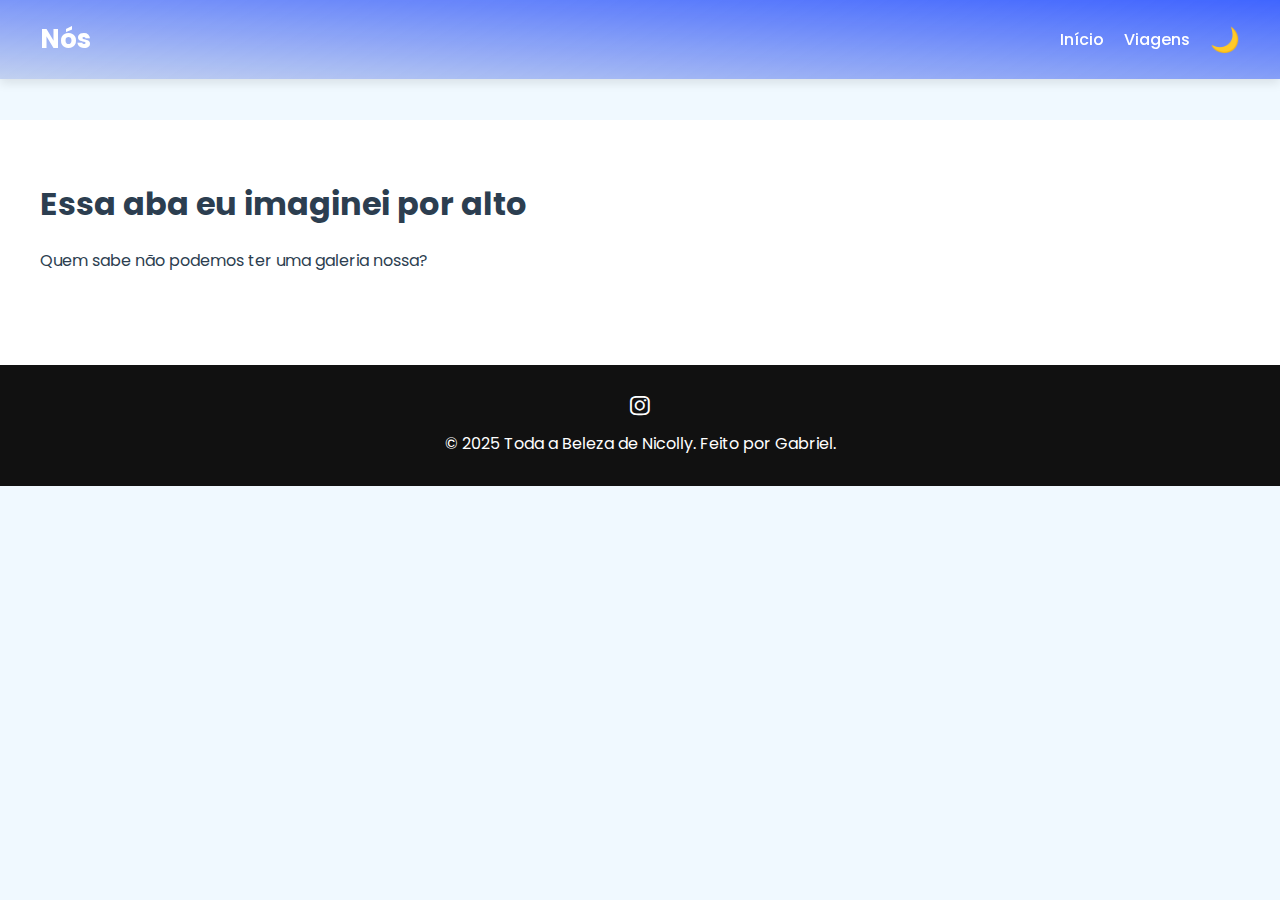
<file: nos.html>
<!DOCTYPE html>
<html lang="pt-br">
<head>
  <meta charset="UTF-8" />
  <meta name="viewport" content="width=device-width, initial-scale=1.0"/>
  <title>Nos? quem sabe</title>
  <link href="https://fonts.googleapis.com/css2?family=Poppins:wght@400;600&display=swap" rel="stylesheet" />
  <link rel="stylesheet" href="https://cdnjs.cloudflare.com/ajax/libs/font-awesome/6.5.0/css/all.min.css" />
  <link rel="stylesheet" href="./assets/css/nos.css" />
</head>
<body>
  <header class="header">
    <div class="logo">Nós</div>
    <nav>
      <ul>
        <li><a href="index.html">Início</a></li>
        <li><a href="#viagens">Viagens</a></li>
        <button id="theme-toggle" class="theme-toggle" aria-label="Alternar tema">🌙</button>
      </ul>
    </nav>
  </header>

  <main style="padding-top: 120px;">
    <section id="viagens" class="about">
      <h2>Essa aba eu imaginei por alto</h2>
      <p style="margin-bottom: 2rem;">Quem sabe não podemos ter uma galeria nossa?</p>
    </section>
  </main>

  <footer>
    <div class="socials">
      <a href="https://www.instagram.com/nicollypereiral_/" target="_blank" aria-label="Instagram"><i class="fab fa-instagram"></i></a>
    </div>
    <p>&copy; 2025 Toda a Beleza de Nicolly. Feito por Gabriel.</p>
  </footer>

  <script src="./assets/js/nos.js"></script>
</body>
</html>
</file>
<file: assets/css/nos.css>
* {
  margin: 0;
  padding: 0;
  box-sizing: border-box;
}

/* :root {
  --bg-color: #f7f7f7;
  --text-color: #333;
  --header-bg: linear-gradient(135deg, #fa5fff, #fa7bfe);
  --card-bg: #fff;
  --shadow-color: rgba(0, 0, 0, 0.1);
  --shadow-hover: rgba(0, 0, 0, 0.2);
  --section-bg: #ffffff;
  --section-text: #333333;
} */

.beach-banner {
  margin-top: 20px;
  border-radius: 12px;
  overflow: hidden;
  box-shadow: 0 4px 10px rgba(0, 128, 128, 0.2);
  max-width: 800px;
  margin-left: auto;
  margin-right: auto;
}

.beach-banner img {
  width: 100%;
  height: auto;
  display: block;
}


:root {
  --bg-color: #f0f9ff; /* azul bem claro */
  --text-color: #2c3e50; /* azul profundo */
  --header-bg: linear-gradient(183deg, #002fffbb, #0d35b634); /* azul do mar e sol */
  --card-bg: #ffffff;
  --shadow-color: rgba(0, 128, 128, 0.1); /* tom oceânico suave */
  --shadow-hover: rgba(0, 128, 128, 0.3);
  --section-bg: #ffffff;
  --section-text: #2c3e50;
}
.btn-revelar {
  background-color: #e9cc6d;
  color: white;
  padding: 12px 24px;
  font-size: 1rem;
  border: none;
  border-radius: 8px;
  cursor: pointer;
  transition: all 0.3s ease;
}

.btn-revelar:hover {
  background-color: #ffa726;
}

body.dark-mode {
  --bg-color: #121212;
  --text-color: #f1f1f1;
  --header-bg: linear-gradient(135deg, #2a2a2a, #3d3d3d);
  --card-bg: #1e1e1e;
  --shadow-color: rgba(255, 255, 255, 0.05);
  --shadow-hover: rgba(255, 255, 255, 0.15);
  --section-bg: #1c1c1c;
  --section-text: #f1f1f1;
}

body {
  font-family: 'Poppins', sans-serif;
  background-color: var(--bg-color);
  color: var(--text-color);
}

.theme-toggle {
  top: 20px;
  right: 20px;
  background: transparent;
  border: none;
  font-size: 1.5rem;
  cursor: pointer;
  color: #fff;
  z-index: 1000;
}

body.dark-mode .theme-toggle {
  color: #ffd700;
}

header {
  background: var(--header-bg);
  padding: 20px 40px;
  position: fixed;
  width: 100%;
  top: 0;
  left: 0;
  z-index: 1000;
  display: flex;
  align-items: center;
  justify-content: space-between;
  color: #fff;
  box-shadow: 0 4px 10px rgba(0,0,0,0.1);
  transition: transform 0.3s ease;
}
.header-hidden {
  transform: translateY(-100%);
  transition: transform 0.3s ease;
}

.logo {
  font-size: 1.6rem;
  font-weight: bold;
}

nav ul {
  list-style: none;
  display: flex;
  gap: 20px;
  align-items: center;
}

nav a {
  color: #fff;
  text-decoration: none;
  font-weight: 500;
  transition: color 0.3s ease;
}

nav a:hover {
  color: #ddd;
}

/* Seções adaptáveis ao modo escuro */
section {
  background-color: var(--section-bg);
  color: var(--section-text);
  transition: background-color 0.3s, color 0.3s;
}

section#hero,
section#sobre,
section#contato {
  padding: 60px 20px;
}

.hero {
  padding: 140px 40px 60px;
  text-align: center;
}

.hero h1 {
  font-size: 3rem;
  margin-bottom: 10px;
}


.hero p {
  font-size: 1.2rem;
  color: var(--section-text);
}

.gallery {
  display: grid;
  grid-template-columns: repeat(auto-fill, minmax(280px, 1fr));
  gap: 20px;
  padding: 40px;
}

.gallery-item {
  background-color: var(--card-bg);
  position: relative;
  box-shadow: 0 6px 12px var(--shadow-color);
  border-radius: 16px;
  overflow: hidden;
  display: flex;
  align-items: center;
  justify-content: center;
  border-radius: 16px;
  cursor: pointer;
  height: 300px; /* altura padronizada */
}

.gallery-item:hover {
  box-shadow: 0 8px 16px var(--shadow-hover);
}

.gallery-item:hover img {
  transform: scale(1.05);
}

.gallery-item img,
.gallery-item video {
  width: 100%;
  transition: transform 0.3s ease;
  height: auto;
  border-radius: 12px;
  display: block;
  object-fit: cover;
}

.gallery-item img,
.gallery-item video {
  max-height: 100%;
  max-width: 100%;
  object-fit: cover;
}

.about,
.contact {
  padding: 60px 40px;
}

.contact {
  display: flex;
  justify-content: space-between;
}

.about h2,
.contact h2 {
  font-size: 2rem;
  margin-bottom: 20px;
}

.about p {
  font-size: 1rem;
  color: var(--section-text);
}

footer {
  background: #111;
  color: #fff;
  padding: 30px 40px;
  display: flex;
  flex-direction: column;
  align-items: center;
  gap: 10px;
}

.socials i {
  font-size: 1.4rem;
  margin: 0 10px;
  color: #fff;
  transition: color 0.3s;
}

/* .socials i:hover {
  color: #fa7bfe;
} */

.socials i:hover {
  color: #00c3ff;
}

.play-pause:hover {
  color: #00c3ff;
}


/* Estilo do player de música */
.audio-player {
  display: flex;
  align-items: center;
  background-color: rgba(0, 0, 0, 0.8);
  padding: 10px;
  border-radius: 10px;
  margin-top: 20px;
  width: 300px;
  right: 40px;
  bottom: 20px;
}

.thumbnail {
  width: 50px;
  height: 50px;
  border-radius: 8px;
  margin-right: 15px;
}

.controls {
  display: flex;
  justify-content: center;
  align-items: center;
}

.play-pause {
  background: transparent;
  border: none;
  font-size: 1.5rem;
  color: white;
  cursor: pointer;
  transition: color 0.3s;
}

/* .play-pause:hover {
  color: #fa7bfe;
} */

audio {
  display: none;
}

.spotify-player {
  display: flex;
  align-items: center;
  background-color: #121212;
  color: white;
  border-radius: 12px;
  padding: 12px;
  gap: 16px;
  max-width: 500px;
  right: 40px;
  bottom: 40px;
  box-shadow: 0 4px 15px rgba(0, 0, 0, 0.4);
}

.spotify-player .cover {
  width: 60px;
  height: 60px;
  border-radius: 6px;
  object-fit: cover;
}

.player-info {
  flex: 1;
  display: flex;
  flex-direction: column;
}

.track-details {
  display: flex;
  justify-content: space-between;
  align-items: center;
}

.track-title {
  font-weight: 600;
  font-size: 0.9rem;
  color: #fff;
}

.time {
  font-size: 0.75rem;
  color: #aaa;
  left: -171px;
  top: 49px;
  position: relative;
}

#progress-bar {
  -webkit-appearance: none;
  appearance: none;
  width: 100%;
  height: 5px;
  background: #535353;
  border-radius: 5px;
  margin: 8px 0;
  cursor: pointer;
}

#progress-bar::-webkit-slider-thumb {
  -webkit-appearance: none;
  height: 12px;
  width: 12px;
  background: #1db954;
  border-radius: 50%;
  cursor: pointer;
}

#play-pause-button {
  align-self: flex-end;
  background-color: #1db954;
  border: none;
  color: white;
  font-size: 1.2rem;
  border-radius: 50%;
  width: 32px;
  height: 32px;
  cursor: pointer;
  transition: background 0.3s;
}

#play-pause-button:hover {
  background-color: #1ed760;
}

@media (max-width: 768px) {
  .spotify-player {
    right: 20px;
    bottom: 20px;
    max-width: 90%;
    flex-direction: column;
    align-items: flex-start;
  }
  
  #play-pause-button {
    align-self: center;
  }
  header {
    flex-direction: column;
    align-items: flex-start;
    padding: 20px;
  }
  .audio-player {
    width: 240px;
    right: 20px;
  }
  .thumbnail {
    width: 40px;
    height: 40px;
  }
  nav ul {
    flex-direction: column;
    gap: 10px;
    margin-top: 10px;
  }

  .hero {
    padding: 120px 20px 40px;
  }

  .hero h1 {
    font-size: 2.2rem;
  }

  .hero p {
    font-size: 1rem;
  }

  .gallery {
    grid-template-columns: 1fr;
    padding: 20px;
  }

  .about,
  .contact {
    padding: 40px 20px;
  }

  .about h2,
  .contact h2 {
    font-size: 1.6rem;
  }

  .about p {
    font-size: 0.95rem;
  }

  footer {
    padding: 20px;
    font-size: 0.9rem;
    text-align: center;
  }
}

@media (max-width: 480px) {
  .logo {
    font-size: 1.3rem;
  }

  .theme-toggle {
    font-size: 1.2rem;
    top: 15px;
    right: 15px;
  }

  .hero h1 {
    font-size: 1.8rem;
  }

  .hero p {
    font-size: 0.9rem;
  }

  .about h2,
  .contact h2 {
    font-size: 1.4rem;
  }

  .socials i {
    font-size: 1.2rem;
  }
}
.viagens-container {
  display: flex;
  flex-wrap: wrap;
  gap: 20px;
  padding: 20px;
  justify-content: center;
}

.viagem-card {
  background-color: var(--card-bg);
  padding: 20px;
  border-radius: 16px;
  box-shadow: 0 6px 12px var(--shadow-color);
  transition: box-shadow 0.3s ease;
  text-align: center;
  width: 280px;
}

.viagem-card h3 {
  margin-bottom: 10px;
  color: var(--text-color);
}

.viagem-card button {
  background-color: #0077ff;
  color: white;
  border: none;
  padding: 10px 18px;
  border-radius: 8px;
  cursor: pointer;
  transition: background-color 0.3s;
}

.viagem-card button:hover {
  background-color: #005dc1;
}
</file>
<file: site/assets/css/nos.css>
* {
  margin: 0;
  padding: 0;
  box-sizing: border-box;
}

/* :root {
  --bg-color: #f7f7f7;
  --text-color: #333;
  --header-bg: linear-gradient(135deg, #fa5fff, #fa7bfe);
  --card-bg: #fff;
  --shadow-color: rgba(0, 0, 0, 0.1);
  --shadow-hover: rgba(0, 0, 0, 0.2);
  --section-bg: #ffffff;
  --section-text: #333333;
} */

.beach-banner {
  margin-top: 20px;
  border-radius: 12px;
  overflow: hidden;
  box-shadow: 0 4px 10px rgba(0, 128, 128, 0.2);
  max-width: 800px;
  margin-left: auto;
  margin-right: auto;
}

.beach-banner img {
  width: 100%;
  height: auto;
  display: block;
}


:root {
  --bg-color: #f0f9ff; /* azul bem claro */
  --text-color: #2c3e50; /* azul profundo */
  --header-bg: linear-gradient(183deg, #002fffbb, #0d35b634); /* azul do mar e sol */
  --card-bg: #ffffff;
  --shadow-color: rgba(0, 128, 128, 0.1); /* tom oceânico suave */
  --shadow-hover: rgba(0, 128, 128, 0.3);
  --section-bg: #ffffff;
  --section-text: #2c3e50;
}
.btn-revelar {
  background-color: #e9cc6d;
  color: white;
  padding: 12px 24px;
  font-size: 1rem;
  border: none;
  border-radius: 8px;
  cursor: pointer;
  transition: all 0.3s ease;
}

.btn-revelar:hover {
  background-color: #ffa726;
}

body.dark-mode {
  --bg-color: #121212;
  --text-color: #f1f1f1;
  --header-bg: linear-gradient(135deg, #2a2a2a, #3d3d3d);
  --card-bg: #1e1e1e;
  --shadow-color: rgba(255, 255, 255, 0.05);
  --shadow-hover: rgba(255, 255, 255, 0.15);
  --section-bg: #1c1c1c;
  --section-text: #f1f1f1;
}

body {
  font-family: 'Poppins', sans-serif;
  background-color: var(--bg-color);
  color: var(--text-color);
}

.theme-toggle {
  top: 20px;
  right: 20px;
  background: transparent;
  border: none;
  font-size: 1.5rem;
  cursor: pointer;
  color: #fff;
  z-index: 1000;
}

body.dark-mode .theme-toggle {
  color: #ffd700;
}

header {
  background: var(--header-bg);
  padding: 20px 40px;
  position: fixed;
  width: 100%;
  top: 0;
  left: 0;
  z-index: 1000;
  display: flex;
  align-items: center;
  justify-content: space-between;
  color: #fff;
  box-shadow: 0 4px 10px rgba(0,0,0,0.1);
  transition: transform 0.3s ease;
}
.header-hidden {
  transform: translateY(-100%);
  transition: transform 0.3s ease;
}

.logo {
  font-size: 1.6rem;
  font-weight: bold;
}

nav ul {
  list-style: none;
  display: flex;
  gap: 20px;
  align-items: center;
}

nav a {
  color: #fff;
  text-decoration: none;
  font-weight: 500;
  transition: color 0.3s ease;
}

nav a:hover {
  color: #ddd;
}

/* Seções adaptáveis ao modo escuro */
section {
  background-color: var(--section-bg);
  color: var(--section-text);
  transition: background-color 0.3s, color 0.3s;
}

section#hero,
section#sobre,
section#contato {
  padding: 60px 20px;
}

.hero {
  padding: 140px 40px 60px;
  text-align: center;
}

.hero h1 {
  font-size: 3rem;
  margin-bottom: 10px;
}


.hero p {
  font-size: 1.2rem;
  color: var(--section-text);
}

.gallery {
  display: grid;
  grid-template-columns: repeat(auto-fill, minmax(280px, 1fr));
  gap: 20px;
  padding: 40px;
}

.gallery-item {
  background-color: var(--card-bg);
  position: relative;
  box-shadow: 0 6px 12px var(--shadow-color);
  border-radius: 16px;
  overflow: hidden;
  display: flex;
  align-items: center;
  justify-content: center;
  border-radius: 16px;
  cursor: pointer;
  height: 300px; /* altura padronizada */
}

.gallery-item:hover {
  box-shadow: 0 8px 16px var(--shadow-hover);
}

.gallery-item:hover img {
  transform: scale(1.05);
}

.gallery-item img,
.gallery-item video {
  width: 100%;
  transition: transform 0.3s ease;
  height: auto;
  border-radius: 12px;
  display: block;
  object-fit: cover;
}

.gallery-item img,
.gallery-item video {
  max-height: 100%;
  max-width: 100%;
  object-fit: cover;
}

.about,
.contact {
  padding: 60px 40px;
}

.contact {
  display: flex;
  justify-content: space-between;
}

.about h2,
.contact h2 {
  font-size: 2rem;
  margin-bottom: 20px;
}

.about p {
  font-size: 1rem;
  color: var(--section-text);
}

footer {
  background: #111;
  color: #fff;
  padding: 30px 40px;
  display: flex;
  flex-direction: column;
  align-items: center;
  gap: 10px;
}

.socials i {
  font-size: 1.4rem;
  margin: 0 10px;
  color: #fff;
  transition: color 0.3s;
}

/* .socials i:hover {
  color: #fa7bfe;
} */

.socials i:hover {
  color: #00c3ff;
}

.play-pause:hover {
  color: #00c3ff;
}


/* Estilo do player de música */
.audio-player {
  display: flex;
  align-items: center;
  background-color: rgba(0, 0, 0, 0.8);
  padding: 10px;
  border-radius: 10px;
  margin-top: 20px;
  width: 300px;
  right: 40px;
  bottom: 20px;
}

.thumbnail {
  width: 50px;
  height: 50px;
  border-radius: 8px;
  margin-right: 15px;
}

.controls {
  display: flex;
  justify-content: center;
  align-items: center;
}

.play-pause {
  background: transparent;
  border: none;
  font-size: 1.5rem;
  color: white;
  cursor: pointer;
  transition: color 0.3s;
}

/* .play-pause:hover {
  color: #fa7bfe;
} */

audio {
  display: none;
}

.spotify-player {
  display: flex;
  align-items: center;
  background-color: #121212;
  color: white;
  border-radius: 12px;
  padding: 12px;
  gap: 16px;
  max-width: 500px;
  right: 40px;
  bottom: 40px;
  box-shadow: 0 4px 15px rgba(0, 0, 0, 0.4);
}

.spotify-player .cover {
  width: 60px;
  height: 60px;
  border-radius: 6px;
  object-fit: cover;
}

.player-info {
  flex: 1;
  display: flex;
  flex-direction: column;
}

.track-details {
  display: flex;
  justify-content: space-between;
  align-items: center;
}

.track-title {
  font-weight: 600;
  font-size: 0.9rem;
  color: #fff;
}

.time {
  font-size: 0.75rem;
  color: #aaa;
  left: -171px;
  top: 49px;
  position: relative;
}

#progress-bar {
  -webkit-appearance: none;
  appearance: none;
  width: 100%;
  height: 5px;
  background: #535353;
  border-radius: 5px;
  margin: 8px 0;
  cursor: pointer;
}

#progress-bar::-webkit-slider-thumb {
  -webkit-appearance: none;
  height: 12px;
  width: 12px;
  background: #1db954;
  border-radius: 50%;
  cursor: pointer;
}

#play-pause-button {
  align-self: flex-end;
  background-color: #1db954;
  border: none;
  color: white;
  font-size: 1.2rem;
  border-radius: 50%;
  width: 32px;
  height: 32px;
  cursor: pointer;
  transition: background 0.3s;
}

#play-pause-button:hover {
  background-color: #1ed760;
}

@media (max-width: 768px) {
  .spotify-player {
    right: 20px;
    bottom: 20px;
    max-width: 90%;
    flex-direction: column;
    align-items: flex-start;
  }
  
  #play-pause-button {
    align-self: center;
  }
  header {
    flex-direction: column;
    align-items: flex-start;
    padding: 20px;
  }
  .audio-player {
    width: 240px;
    right: 20px;
  }
  .thumbnail {
    width: 40px;
    height: 40px;
  }
  nav ul {
    flex-direction: column;
    gap: 10px;
    margin-top: 10px;
  }

  .hero {
    padding: 120px 20px 40px;
  }

  .hero h1 {
    font-size: 2.2rem;
  }

  .hero p {
    font-size: 1rem;
  }

  .gallery {
    grid-template-columns: 1fr;
    padding: 20px;
  }

  .about,
  .contact {
    padding: 40px 20px;
  }

  .about h2,
  .contact h2 {
    font-size: 1.6rem;
  }

  .about p {
    font-size: 0.95rem;
  }

  footer {
    padding: 20px;
    font-size: 0.9rem;
    text-align: center;
  }
}

@media (max-width: 480px) {
  .logo {
    font-size: 1.3rem;
  }

  .theme-toggle {
    font-size: 1.2rem;
    top: 15px;
    right: 15px;
  }

  .hero h1 {
    font-size: 1.8rem;
  }

  .hero p {
    font-size: 0.9rem;
  }

  .about h2,
  .contact h2 {
    font-size: 1.4rem;
  }

  .socials i {
    font-size: 1.2rem;
  }
}
.viagens-container {
  display: flex;
  flex-wrap: wrap;
  gap: 20px;
  padding: 20px;
  justify-content: center;
}

.viagem-card {
  background-color: var(--card-bg);
  padding: 20px;
  border-radius: 16px;
  box-shadow: 0 6px 12px var(--shadow-color);
  transition: box-shadow 0.3s ease;
  text-align: center;
  width: 280px;
}

.viagem-card h3 {
  margin-bottom: 10px;
  color: var(--text-color);
}

.viagem-card button {
  background-color: #0077ff;
  color: white;
  border: none;
  padding: 10px 18px;
  border-radius: 8px;
  cursor: pointer;
  transition: background-color 0.3s;
}

.viagem-card button:hover {
  background-color: #005dc1;
}
</file>
